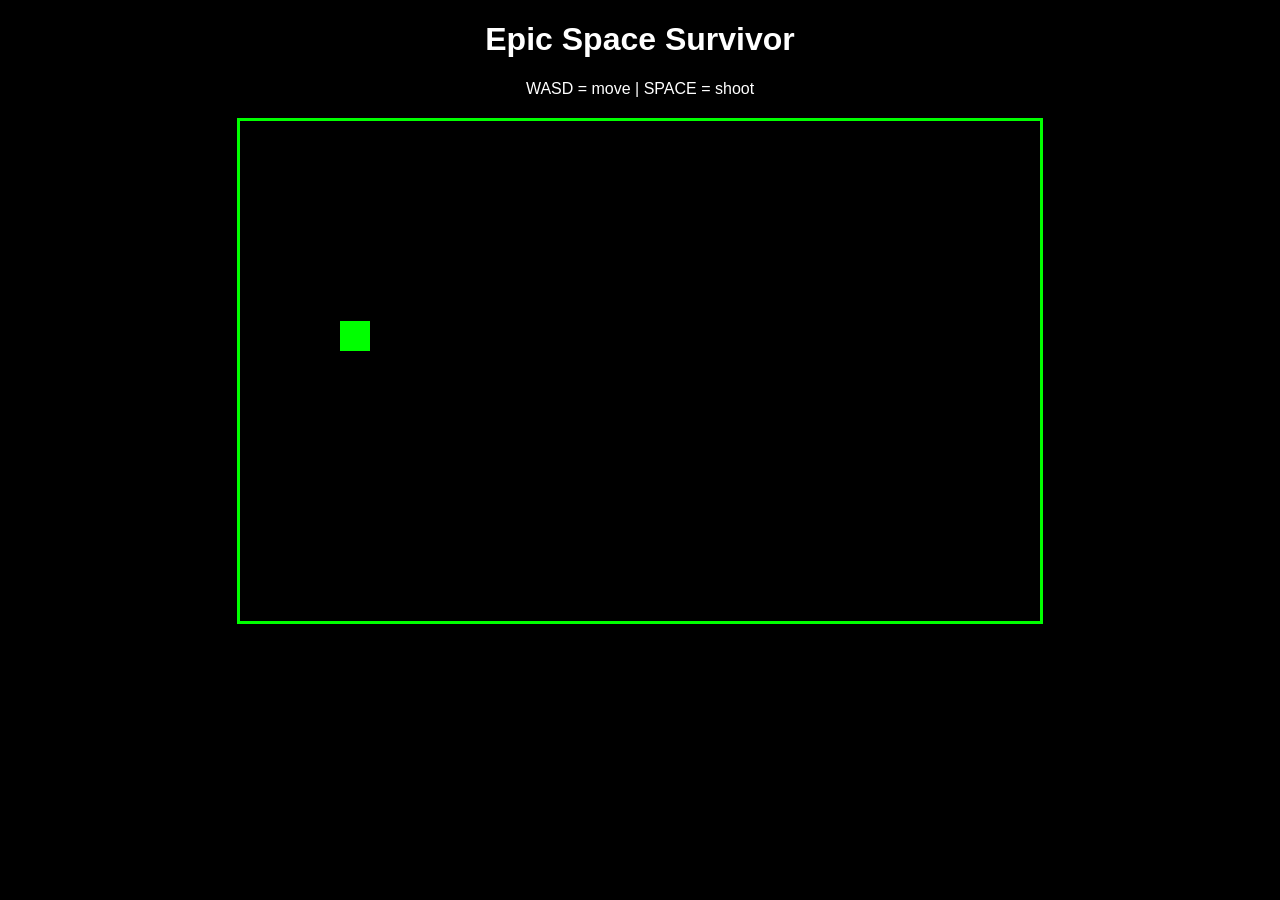
<file: EPIC-SPACE-SURVIVOR/index.html>
<!DOCTYPE html>
<html lang="sv">
<head>
  <meta charset="UTF-8" />
  <meta name="viewport" content="width=device-width, initial-scale=1.0" />
  <title>Epic Space Survivor</title>
  <link rel="stylesheet" href="style.css" />
</head>
<body>
  <h1>Epic Space Survivor</h1>
  <p>WASD = move | SPACE = shoot</p>

  <canvas id="game"></canvas>

  <script src="main.js"></script>
</body>
</html>
</file>
<file: EPIC-SPACE-SURVIVOR/style.css>
body {
  margin: 0;
  background: black;
  color: white;
  font-family: Arial, sans-serif;
  text-align: center;
}

canvas {
  border: 3px solid lime;
  display: block;
  margin: 20px auto;
  background: #000;
}
</file>
